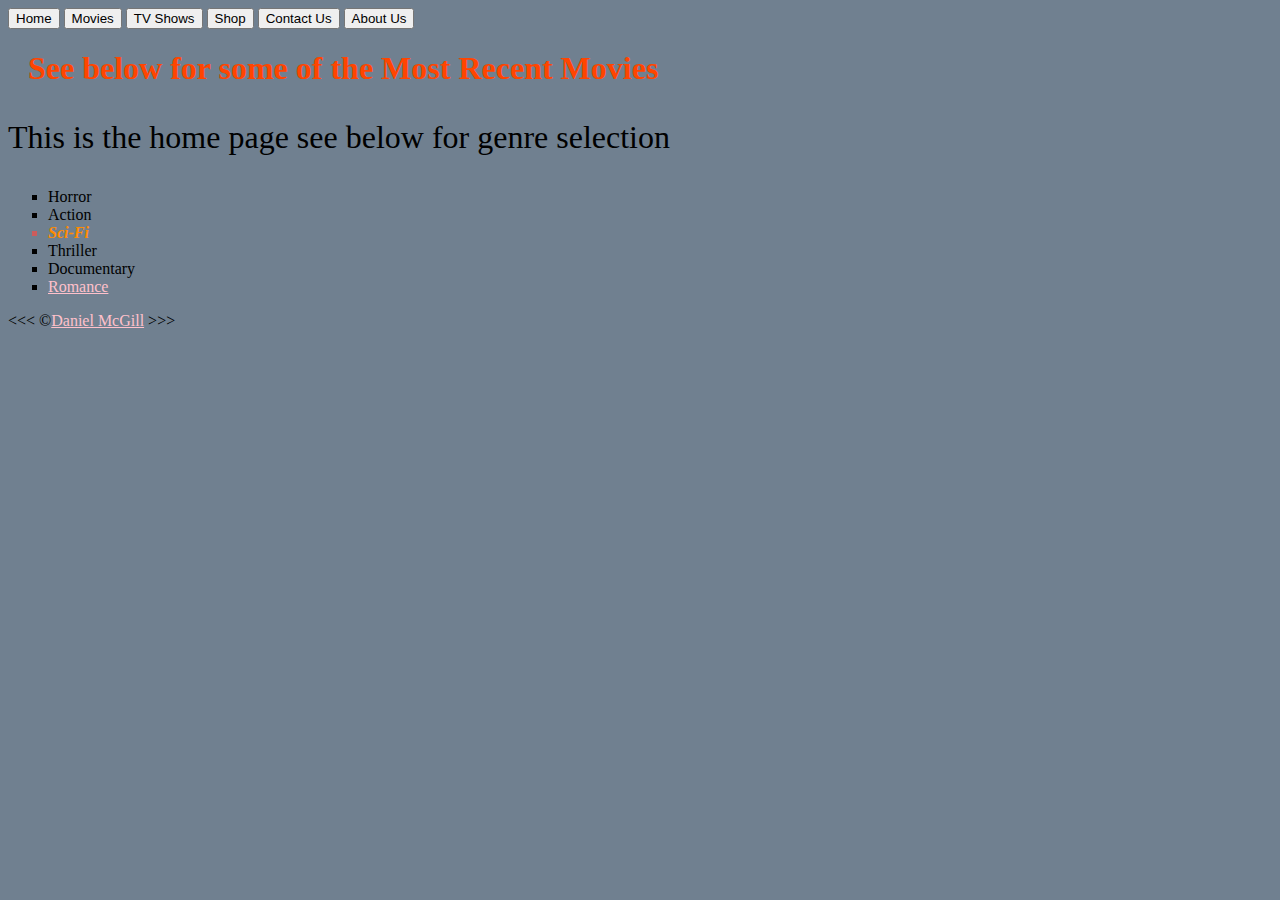
<file: index.html>
<!DOCTYPE html>

<html>
<head>
  <title style>Welcome to Movie Pass</title>
  <link rel="stylesheet" href="style.css">
</head>
<body>
  <div class="tab">
    <a href="index.html"><button>Home</button></a>
    <a href="movies.html"><button>Movies</button></a>
    <a href="tvshows.html"><button>TV Shows</button></a>
    <a href="shop.html"><button>Shop</button></a>
    <a href="contactus.html"><button>Contact Us</button></a>
    <a href="aboutus.html"><button>About Us</button></a>
  </div>
  
  <h1>See below for some of the Most Recent Movies</h1>

  <p>This is the home page see below for genre selection</p>

  <ul>
    <li>Horror</li>
    <li>Action</li>
    <li class="special"><em>Sci-Fi</em></li>
    <li>Thriller</li>
    <li>Documentary</li>
    <li><a href="https://www.imdb.com/title/tt0332280/">Romance</a></li>

  </ul>



  <footer>
  <p>
  &lt;&lt;&lt; &copy;<a href="aboutus.html">Daniel McGill</a> &gt;&gt;&gt;
  </p>
  </footer>
</body>
</html>
</file>
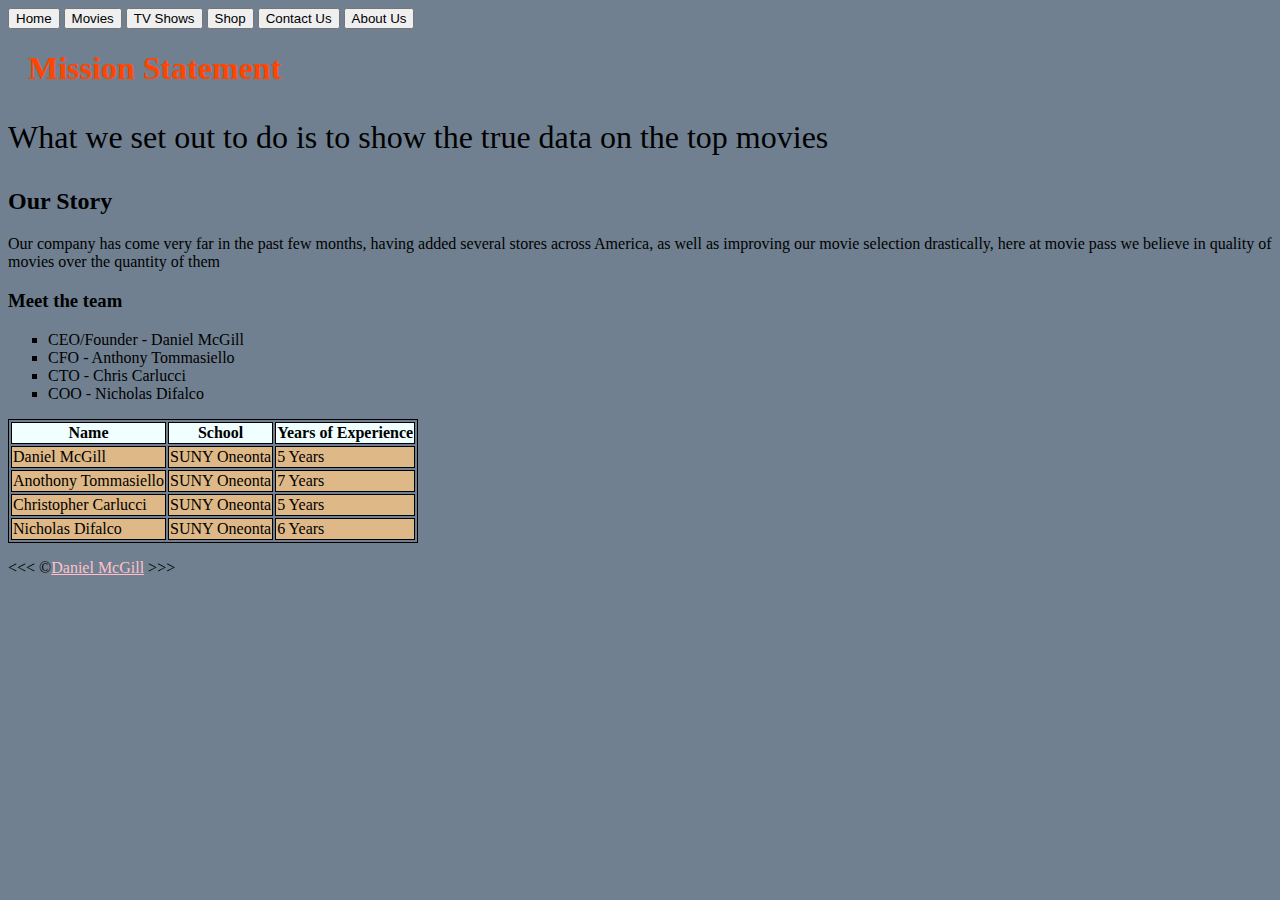
<file: aboutus.html>
<!DOCTYPE html>
<html lang = "en">
<head>
	<meta charset="utf-8">
	<meta name="author" content="Daniel McGill">
	<meta name = "Description" content="This page is about the company">
	<title>About Us</title>
	<link rel="stylesheet" href="style.css">
</head>
<body>
	<div class="tab">
	    <a href="index.html"><button>Home</button></a>
	    <a href="movies.html"><button>Movies</button></a>
	    <a href="tvshows.html"><button>TV Shows</button></a>
	    <a href="shop.html"><button>Shop</button></a>
	    <a href="contactus.html"><button>Contact Us</button></a>
	    <a href="aboutus.html"><button>About Us</button></a>
  	</div>

	<h1>Mission Statement</h1>
	<p>What we set out to do is to show the true data on the top movies</p>

	<h2>Our Story</h2>
	<p>Our company has come very far in the past few months, having added several stores across America, as well as improving our movie selection drastically, here at movie pass we believe in quality of movies over the quantity of them</p>

	<h3>Meet the team</h3>
	<ul>
		<li><CEO>CEO/Founder - Daniel McGill<CEO>
		<Founder></li>
		<li>CFO - Anthony Tommasiello</li>
		<li>CTO - Chris Carlucci</li>
		<li>COO - Nicholas Difalco</li>


	</ul>

	<table>
		<colgroup>
			<col span="3">
		</colgroup>
		<tr class="row1">
			<th><b>Name</b></th>
			<th><b>School</b></th>
			<th><b>Years of Experience</b></th>
		</tr>
		<tr>
			<td>Daniel McGill</td>
			<td>SUNY Oneonta</td>
			<td>5 Years</td>
		</tr>
		<tr>
			<td>Anothony Tommasiello</td>
			<td>SUNY Oneonta</td>
			<td>7 Years</td>
		</tr>
		<tr>
			<td>Christopher Carlucci</td>
			<td>SUNY Oneonta</td>
			<td>5 Years</td>
		</tr>
		<tr>
			<td>Nicholas Difalco</td>
			<td>SUNY Oneonta</td>
			<td>6 Years</td>
		</tr>
	</table>

</body>


<footer>
	<p>
	&lt;&lt;&lt; &copy;<a href="aboutus.html">Daniel McGill</a> &gt;&gt;&gt;
	</p>
	</footer>
</html>
</file>
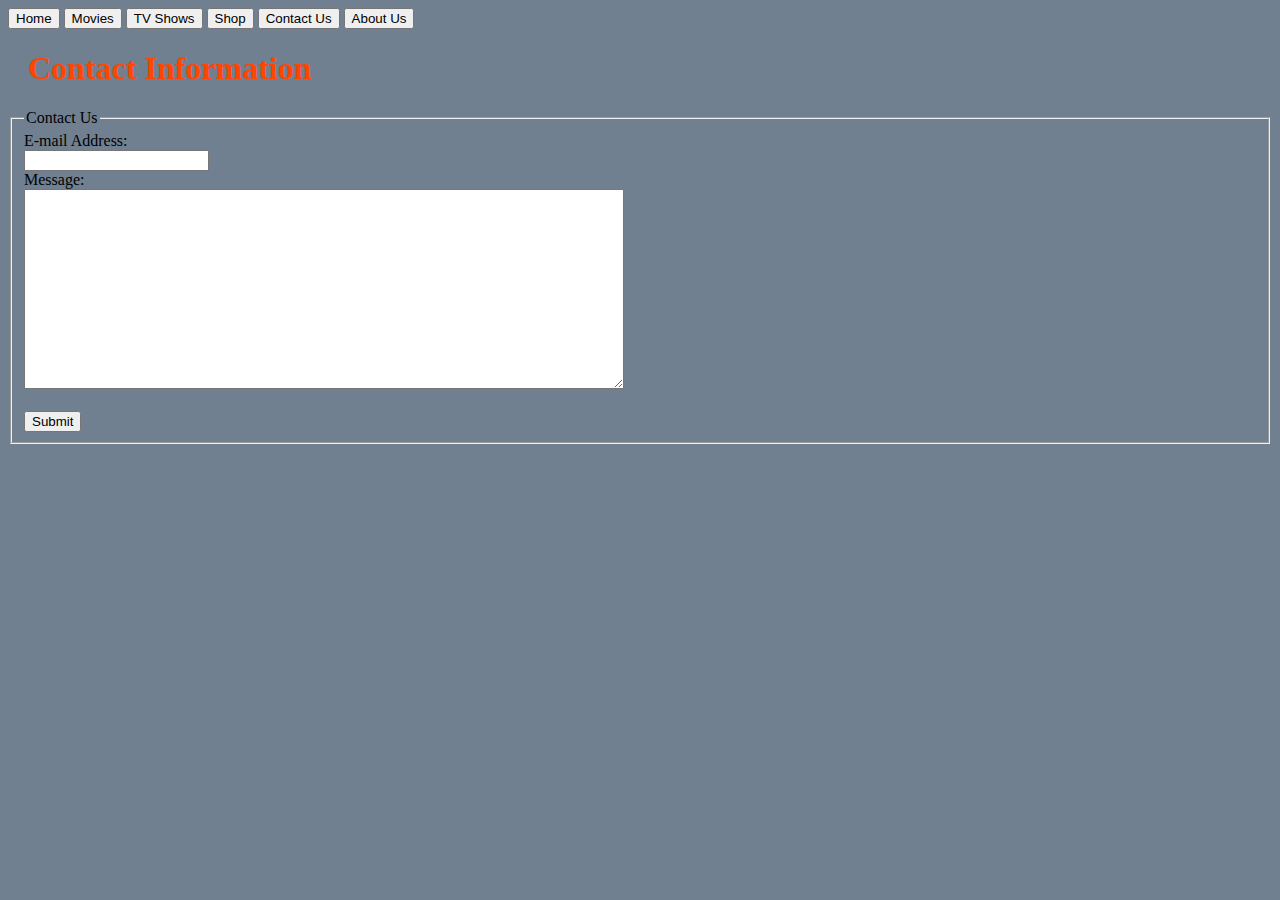
<file: contactus.html>
<!DOCTYPE html>

<!DOCTYPE html>
<html>
<head>
	<meta charset="utf-8">
	<meta name="viewport" content="width=device-width, initial-scale=1">
	<title>Contact Us</title>
	<link rel="stylesheet" href="style.css">
</head>
<body>
	<div class="tab">
	    <a href="index.html"><button>Home</button></a>
	    <a href="movies.html"><button>Movies</button></a>
	    <a href="tvshows.html"><button>TV Shows</button></a>
	    <a href="shop.html"><button>Shop</button></a>
	    <a href="contactus.html"><button>Contact Us</button></a>
	    <a href="aboutus.html"><button>About Us</button></a>
  	</div>
	<h1>Contact Information</h1>
	<form>
		<fieldset>
			<legend>Contact Us</legend>
			<label for="E-mail">E-mail Address:</label><br>
			<input type="email" id="email" name="email" ><br>
			<label for="Message">Message:</label><br>
			<textarea name="message" ></textarea>
			<br><br>
			<input type="submit" value="Submit">
		</fieldset>
	</form>
</body>
</html>
</file>
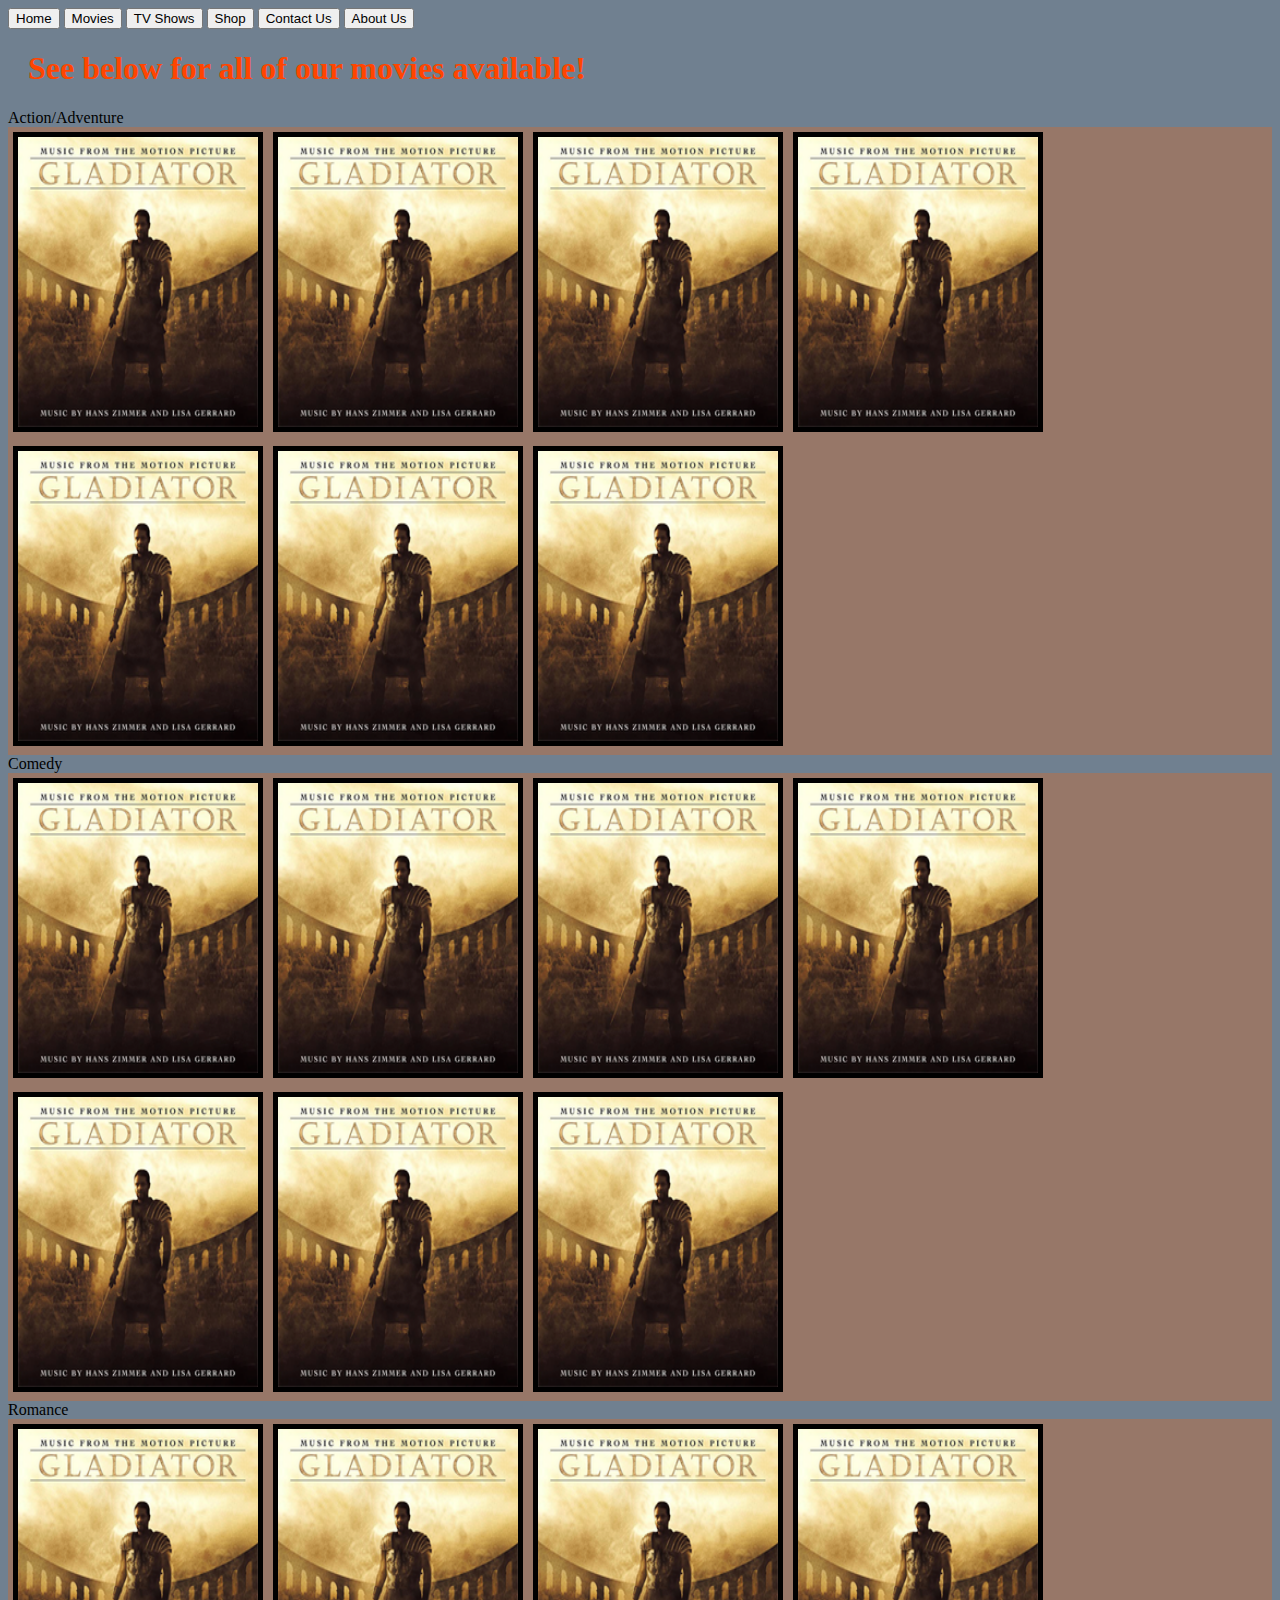
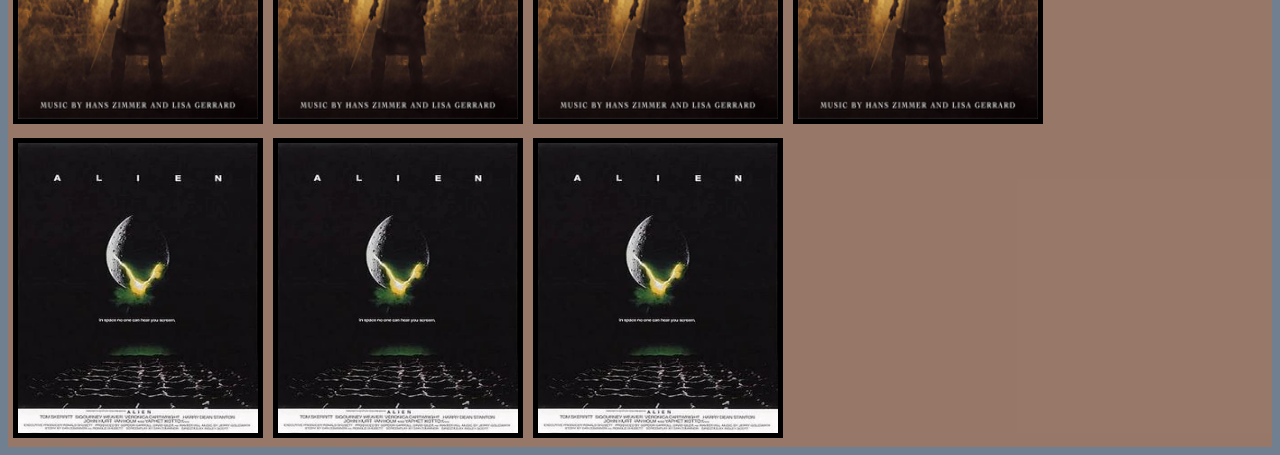
<file: movies.html>
<!DOCTYPE html>

<!DOCTYPE html>
<html>
<head>
	<meta charset="utf-8">
	<meta name="viewport" content="width=device-width, initial-scale=1">
	<meta author="Daniel McGill">
	<title>Movie List</title>
	<link rel="stylesheet" href="style.css">
</head>
<body>
	<div class="tab">
	    <a href="index.html"><button>Home</button></a>
		<a href="movies.html"><button>Movies</button></a>
		<a href="tvshows.html"><button>TV Shows</button></a>
		<a href="shop.html"><button>Shop</button></a>
		<a href="contactus.html"><button>Contact Us</button></a>
		<a href="aboutus.html"><button>About Us</button></a>
  	</div>
	<h1>See below for all of our movies available!</h1>
	<!-- Container for the image gallery -->
	<figcaption>Action/Adventure</figcaption>
	<div class="flex-container">
		<div>
			<img src="img/Gladiator.png"> 
		</div>
		<div>
			<img src="img/Gladiator.png"> 
		</div>
		<div>
			<img src="img/Gladiator.png"> 
		</div>
		<div>
			<img src="img/Gladiator.png"> 
		</div>
		<div>
			<img src="img/Gladiator.png"> 
		</div>
		<div>
			<img src="img/Gladiator.png"> 
		</div>
		<div>
			<img src="img/Gladiator.png"> 
		</div>
	</div>
	<figcaption>Comedy</figcaption>
	<div class="flex-container">
		<div>
			<img src="img/Gladiator.png"> 
		</div>
		<div>
			<img src="img/Gladiator.png"> 
		</div>
		<div>
			<img src="img/Gladiator.png"> 
		</div>
		<div>
			<img src="img/Gladiator.png"> 
		</div>
		<div>
			<img src="img/Gladiator.png"> 
		</div>
		<div>
			<img src="img/Gladiator.png"> 
		</div>
		<div>
			<img src="img/Gladiator.png"> 
		</div>
	</div>
	<figcaption>Romance</figcaption>
	<div class="flex-container">
		<div>
			<img src="img/Gladiator.png"> 
		</div>
		<div>
			<img src="img/Gladiator.png"> 
		</div>
		<div>
			<img src="img/Gladiator.png"> 
		</div>
		<div>
			<img src="img/Gladiator.png"> 
		</div>
		<div>
			<img src="img/alien.png"> 
		</div>
		<div>
			<img src="img/alien.png"> 
		</div>
		<div>
			<img src="img/alien.png"> 
		</div>
	</div>	


</body>
</html>
</file>
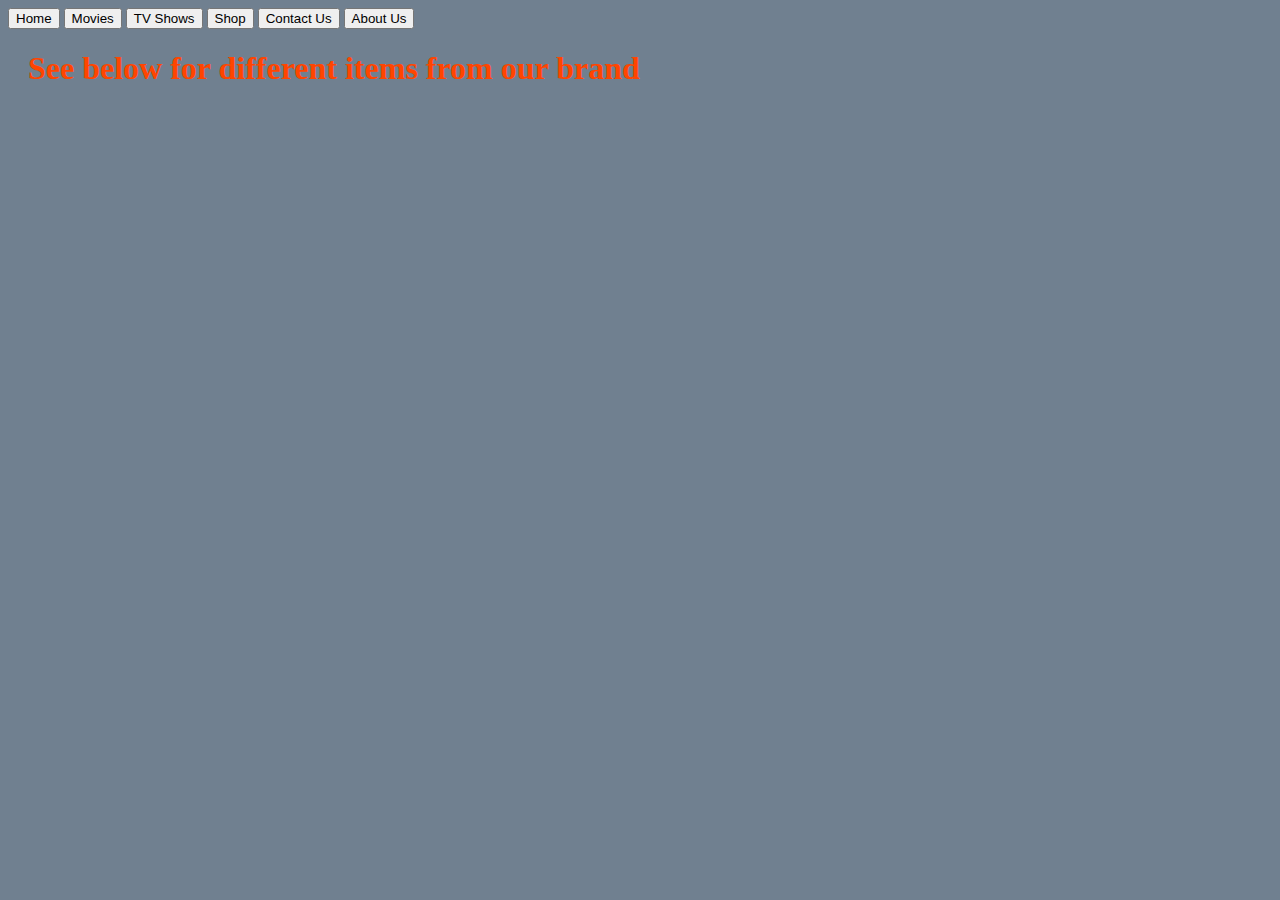
<file: shop.html>
<!DOCTYPE html>


<!DOCTYPE html>
<html>
<head>
	<meta charset="utf-8">
	<meta name="viewport" content="width=device-width, initial-scale=1">
	<meta author="Daniel McGill" description="This is all of our gear and other souvenirs">
	<title>Welcome to the Shop!</title>
	<link rel="stylesheet" href="style.css">
</head>
<body>
	<div class="tab">
	    <a href="index.html"><button>Home</button></a>
	    <a href="movies.html"><button>Movies</button></a>
	    <a href="tvshows.html"><button>TV Shows</button></a>
	    <a href="shop.html"><button>Shop</button></a>
	    <a href="contactus.html"><button>Contact Us</button></a>
	    <a href="aboutus.html"><button>About Us</button></a>
  	</div>
	<h1>See below for different items from our brand</h1>

</body>
</html>
</file>
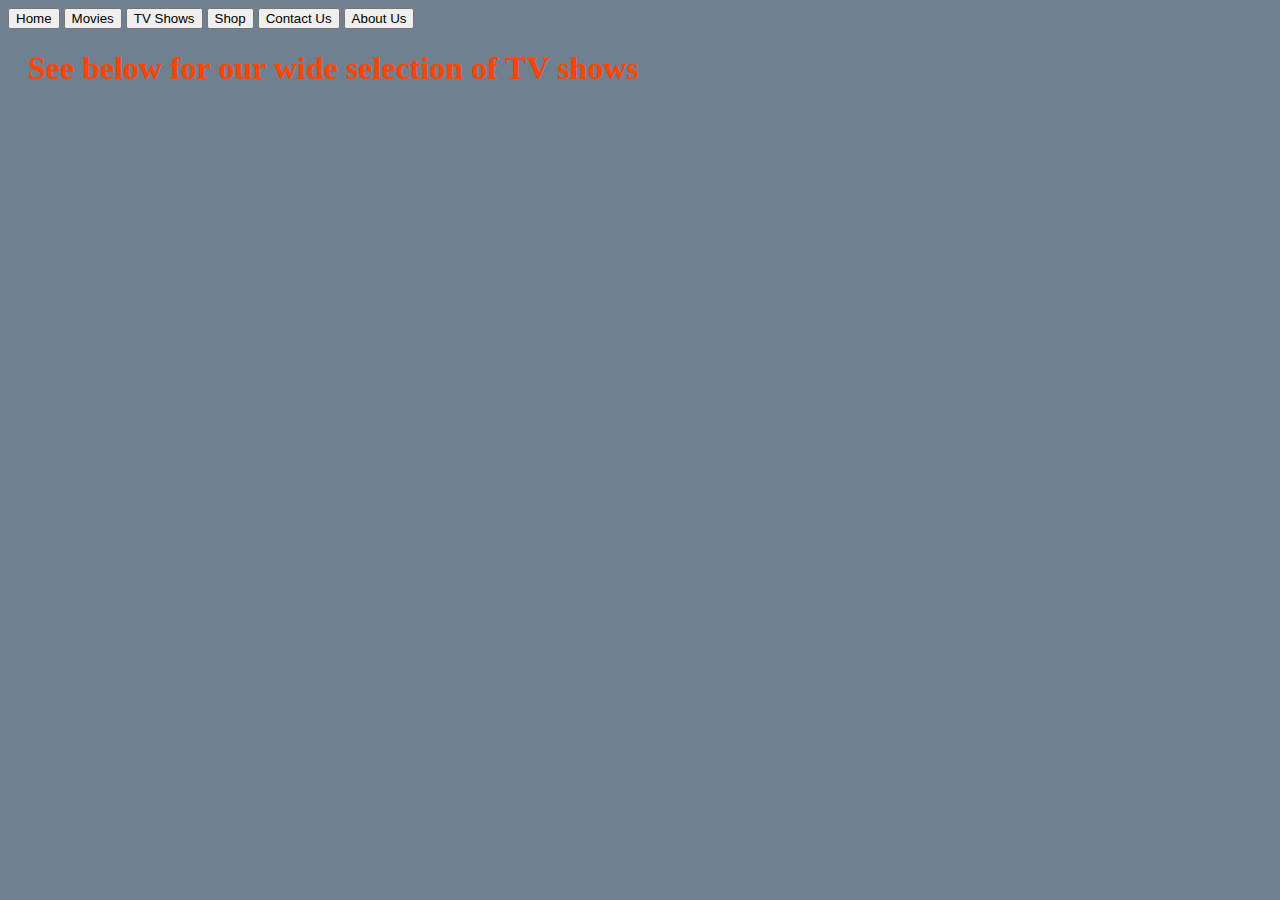
<file: tvshows.html>
<!DOCTYPE html>

<!DOCTYPE html>
<html>
<head>
	<meta charset="utf-8">
	<meta name="viewport" content="width=device-width, initial-scale=1">
	<meta author="Daniel Description" description="list of all of our tv shows">
	<title>All TV shows</title>
	<link rel="stylesheet" href="style.css">
</head>
<body>
	<div class="tab">
	    <a href="file1.html"><button>Home</button></a>
	    <a href="movies.html"><button>Movies</button></a>
	    <a href="tvshows.html"><button>TV Shows</button></a>
	    <a href="shop.html"><button>Shop</button></a>
	    <a href="contactus.html"><button>Contact Us</button></a>
	    <a href="aboutus.html"><button>About Us</button></a>
  	</div>
	<h1>See below for our wide selection of TV shows</h1>

</body>
</html>
</file>
<file: style.css>
body {
  background-color: slategrey;
}

h1 {
  color: orangered;
  margin-left: 20px;
}

li {
  list-style-type: square;
}

.special {
  color:  indianred;
  font-weight: bold;
}

li em {

  color: darkorange;
}

h1 + p {
  font-size: 200%;

}

a:link {
  color: pink;
}

a:visited {
  color: green;
}

a:hover {
  text-decoration: none;
}

table, td {
  border: 1px solid black;
}

col {
  background-color: burlywood
}

.row1 {
  background-color: azure;
}

th  {

  border: 1px solid black;
  font-style: bold;

}

textarea  {
  width: 600px;
  height: 200px;
}

* {
  box-sizing: border-box;
}

img {
width: 250px;
height: 300px;
border: 5px solid black;
margin: 5px;
}

.flex-container {
  display: flex;
  background-color:rgba(255, 98, 0, 0.279);
  flex-flow: row wrap;

}
</file>
